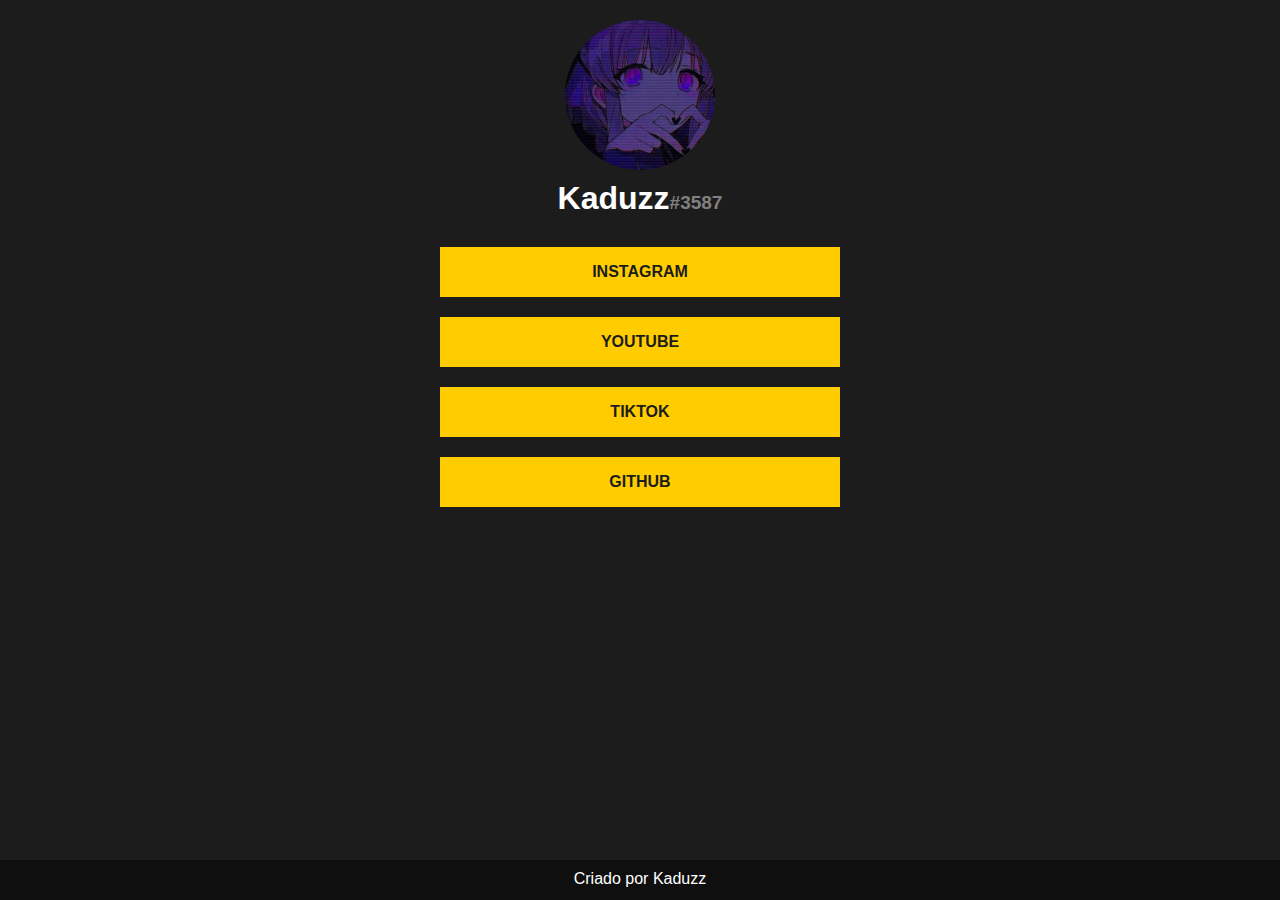
<file: link hub/index.html>
<!DOCTYPE html>
<html lang="en">

<head>
  <meta charset="UTF-8">
  <meta http-equiv="X-UA-Compatible" content="IE=edge">
  <meta name="viewport" content="width=device-width, initial-scale=1.0">
  <link rel="stylesheet" href="style/style.css">
  <title>Link Hub</title>
</head>

<body>
  <div class="link-main">
    <img src="images/pfp.jpg">
    <div class="nome"><h1>Kaduzz<span class="hashtag">#3587</span></h1></div>
    <div class="links">
      <div class="sla"><a href="https://www.instagram.com/zkaduzz/">Instagram</a></div>
      <div class="sla"><a href="https://www.youtube.com/channel/UCDrJRdHv1LHxZgS3qGF4Agg">Youtube</a></div>
      <div class="sla"><a href="https://www.tiktok.com/@zkaduzz_">Tiktok</a></div>
      <div class="sla"><a href="https://github.com/zKaduzz">Github</a></div>
    </div>
  </div>


  <footer>
    <div class="fotter">
      <p>Criado por Kaduzz</p>
    </div>
  </footer>
</body>

</html>
</file>
<file: link hub/style/style.css>
*{
  padding: 0;
  margin: 0;
  font-family: Arial, Helvetica, sans-serif;
  box-sizing: border-box;
  text-decoration: none;
}



:root {
  --bgcolor: #1c1c1c;
  --accolor: #FFCC00
}


body {
  color: #fff;
  background-color: var(--bgcolor);
}

.hashtag {
  font-size: 19px;
  color: gray;
  font-family: Arial, Helvetica, sans-serif;
  text-decoration: none;
}

.link-main {
  display: flex;
  flex-direction: column;
  align-items: center;
}

.nome {
  margin-top: 10px;
}

.link-main img {
  margin-top: 20px;
  width: 150px;
  height: 150px;
  border-radius: 50%;
}

.link-main .sla {
  margin-top: 20px;
  font-family: Arial, Helvetica, sans-serif;
  color: var(--bgcolor);
  background-color: var(--accolor);
  width: 400px;
  text-align: center;
  text-transform: uppercase;
  font-weight: bold;
  text-decoration: none;
  height: 50px;
  border: solid 1px var(--accolor);
  padding-top: 15px;
  transition: 500ms;
}

a {
  color: var(--bgcolor);
  text-decoration: none;
  font-family: Arial, Helvetica, sans-serif;
}

a:visited {
  color: var(--bgcolor);
  text-decoration: none;
  font-family: Arial, Helvetica, sans-serif;
}

a:hover:visited{
  text-decoration: none;
  font-family: Arial, Helvetica, sans-serif;
  color: var(--accolor);
  text-decoration: none;
}

.link-main .sla:hover {
  color: var(--accolor);
  font-family: Arial, Helvetica, sans-serif;
  transform: translateY(-10px);
  background-color: var(--bgcolor);
}

.link-main .sla:hover a {
  color: var(--accolor);
  font-family: Arial, Helvetica, sans-serif;
  text-decoration: none;
}

.links {
  margin-top: 10px;
}

.fotter {
  background-color: #0f0f0f;
  bottom: 0;
  left: 0;
  height: 40px;
  position: fixed;
  width: 100%;
}

.fotter p {
  text-align: center;
  margin-top: 10px;
}
</file>
